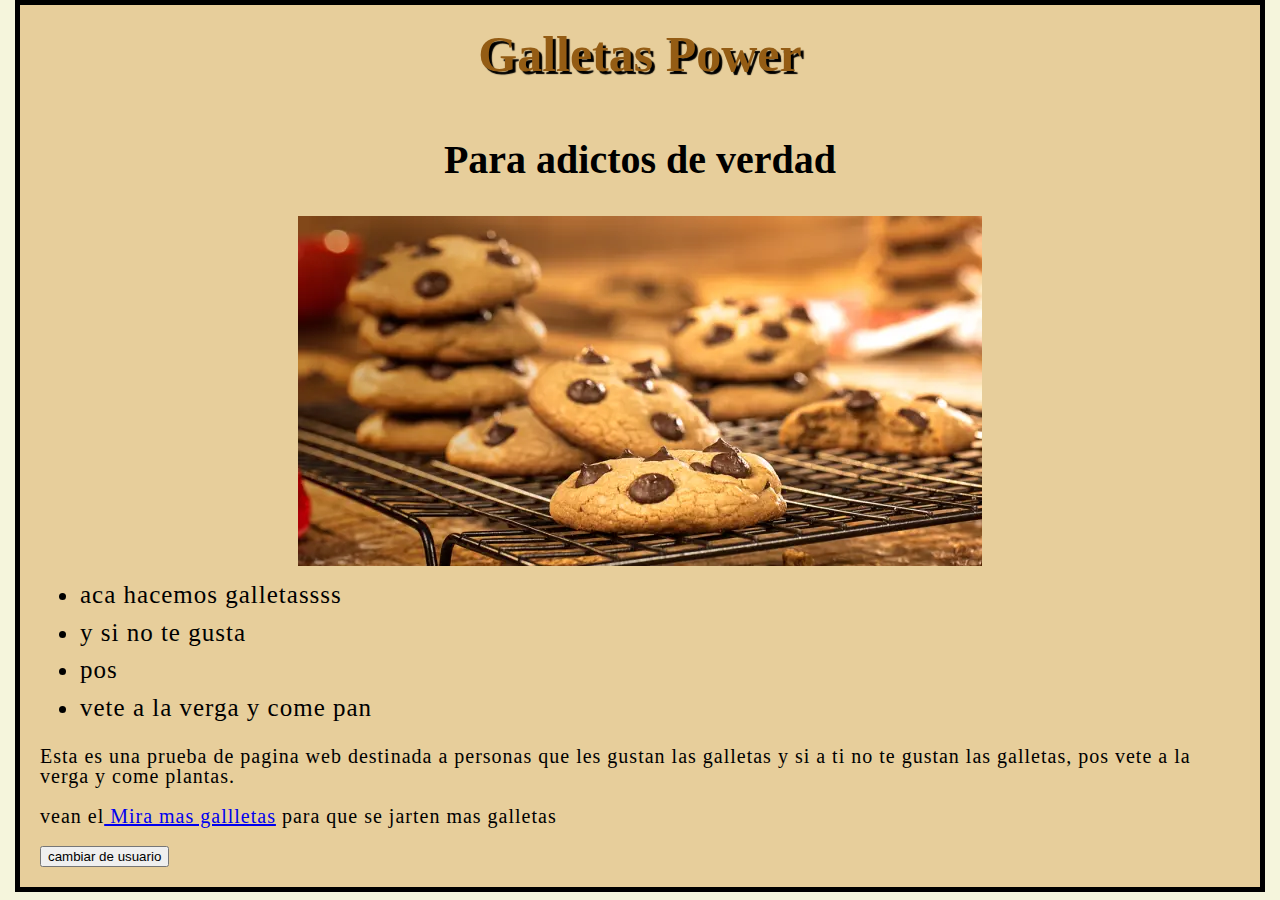
<file: clases/galltetas/pruebasitio/index.html>
<!DOCTYPE html>
<html lang="en-US">

<head>
    <link href="styles/styles.css" rel="stylesheet" type="text/css" />
    <link href="https://fonts.google.com/specimen/Comic+Neue?preview.text=comic&query=comic" rel="stylesheet"
        type="text/css" />
    <style>
    </style>

    <meta charset="utf-8">
    <meta name="viewport" content="width=device-width">
    <title>pagina de galletas</title>
</head>

<body>
    <h1><strong>Galletas Power</strong></h1>
    <h2>Para adictos de verdad</h2>
    <img src="images/galletasfirefox.png" />
    <ul>
        <li>aca hacemos galletassss</li>
        <li>y si no te gusta</li>
        <li>pos</li>
        <li>vete a la verga y come pan</li>
    </ul>
    <p>Esta es una prueba de pagina web destinada a personas que les gustan las galletas y si a ti no te gustan las
        galletas, pos vete a la verga y come plantas.</p>
    <p>vean el<a
            href="https://www.google.com/search?q=galletas&client=firefox-b-d&sca_esv=f19cbcb456a90a89&tbm=isch&sxsrf=AM9HkKlGfYXagr9LG8VmiVs77oSF2tn5Mw:1700067275090&source=lnms&sa=X&ved=2ahUKEwjfpZqQvMaCAxWtTDABHfOEA1YQ_AUoAXoECAMQAw&biw=783&bih=624&dpr=1">
            Mira mas gallletas</a> para que se jarten mas galletas</p>
    <button>cambiar de usuario</button>
    <script src="scripts/main.js"></script>

</body>

</html>
</file>
<file: clases/galltetas/pruebasitio/styles/styles.css>
html {
    background-color:beige;
    font-size: 10px;
    font-family: 'https://fonts.google.com/specimen/Comic+Neue?preview.text=comic&query=comic', 
}

body {
    width: 1200px;
    margin: 0 auto;
    background-color:rgb(231, 206, 155) ;
    padding: 0 20px 20px 20px;
    border: 5px solid black;
}

img {
    display: block;
    margin: 0 auto;
}

h1 {
    margin: 0;
    padding: 20px 0;
    color: #945c14;
    text-shadow: 3px 3px 1px black;
    font-size: 50px;
    text-align: center;
  }
  
  
  li {
    font-size: 25px;
    line-height: 1.5;
    letter-spacing: 1px;
  }

  h2 {
    font-size: 40px;
    text-align: center;
  }

  p {
    color: black(63, 51, 30);
    font-size: 20px;
    font-family: cursive;
    line-height: 1;
    letter-spacing: 1px;
  }
</file>
